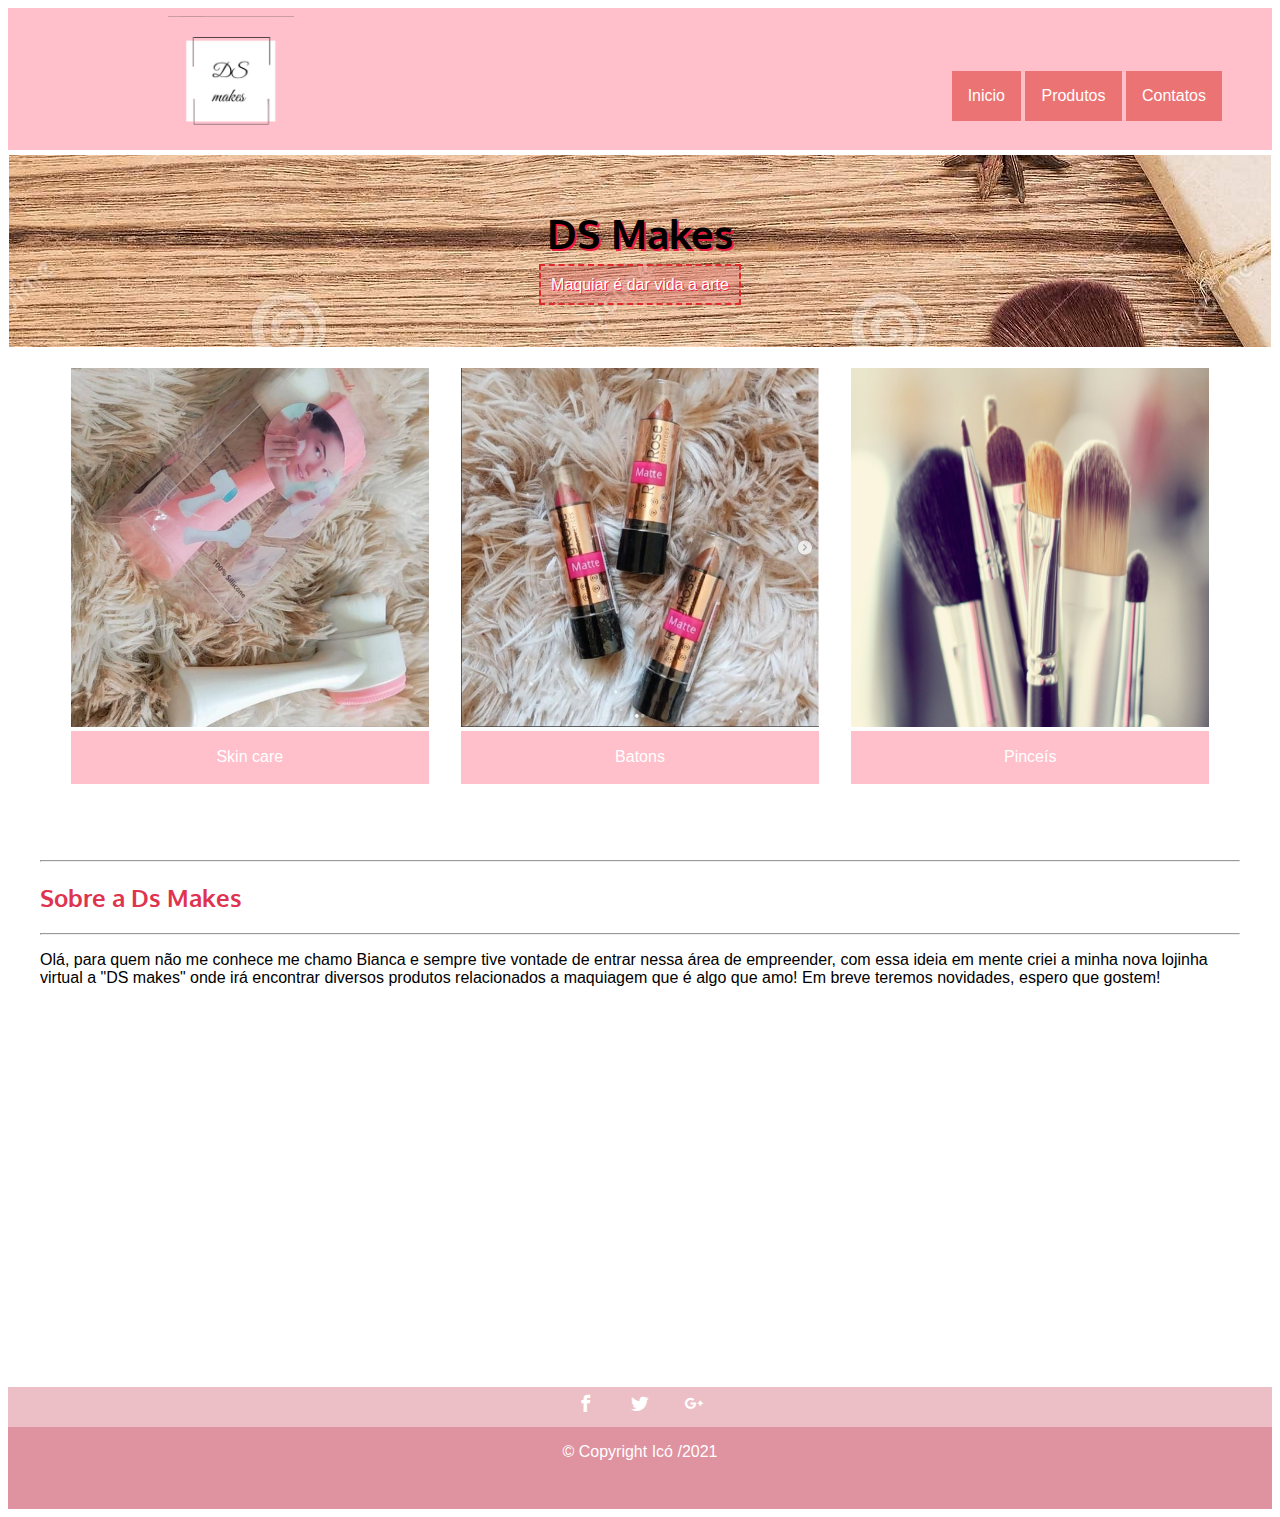
<file: index.html>
<!DOCTYPE html>
<html lang="pt-br">
    <head>
        <meta charset="UTF-8">
        <meta http-equiv="X-UA-Compatible" content="IE=edge">
        <meta name="viewport" content="width=device-width, initial-scale=1.0">
        <link href='http://fonts.googleapis.com/css?family=Oxygen:400,300,700' rel='stylesheet' type='text/css'>
        <link rel="stylesheet" href="icomoon/style.css">
        <link rol="stylesheet" href="CSS/reset.css.css">
        <link rel="stylesheet" href="CSS/stylenew.css">
        <title>DS Makes</title>
    </head>
    <body>
        <header class="top-header clearfix">

            <img src="Imagens/logo.png" alt="logo ds makes" class="top-header-logo">
            <nav class="top-nav">
                <ul>
                    <li><a href="index.html">Inicio</a></li>
                    <li><a href="#">Produtos</a></li>
                    <li><a href="contato.html">Contatos</a></li>
                </ul>
            </nav>

        </header>
            
            <div class="titulo-principal">
                <h1>DS Makes</h1><br>
                <p>Maquiar é dar vida a arte</p>
            </div>

            <section class="produtos clearfix">
                <div class="card">
                    <a href="#"><img src="Imagens/skincare01.png" alt="Mulher segurando produtos de limpeza de pele">
                    <p>Skin care</p></a>
                </div>
                <div class="card">
                    <a href="#"><img src="Imagens/batons02.jpg" alt="Batons">
                    <p>Batons</p></a>
                </div>
                <div class="card">
                    <a href="#"><img src="Imagens/pinceis.png" alt="Pinceís">
                    <p>Pinceís</p></a>
                </div>
            </section>

            <section class="sobre-conteudo">
                <div>
                    <hr>
                    <h2>Sobre a Ds Makes</h2>
                    <hr>
                    <p>Olá, para quem não me conhece me chamo Bianca e sempre tive vontade de entrar nessa área de empreender, com essa ideia em mente criei a minha nova lojinha virtual a "DS makes" onde irá encontrar diversos produtos relacionados a maquiagem que é algo que amo! Em breve teremos novidades, espero que gostem!
                    </p>
                </div>
            </section>
            
            <div class="maps">
                <iframe src="https://www.google.com/maps/embed?pb=!1m18!1m12!1m3!1d3964.957273802661!2d-38.85605133249842!3d-6.399507366805395!2m3!1f0!2f0!3f0!3m2!1i1024!2i768!4f13.1!3m3!1m2!1s0x7a368e6c376498b%3A0x9840b2f599ef263!2sAv.%20Josefa%20Nogueira%20Monteiro%2C%20910%20-%20Rosar%C3%A3o%2C%20Ic%C3%B3%20-%20CE%2C%2063430-000!5e0!3m2!1spt-BR!2sbr!4v1632576175545!5m2!1spt-BR!2sbr" width="100%" height="300" style="border:0;" allowfullscreen="" loading="lazy"></iframe>
            </div>
        
        <footer class="footer">
            <ul class="footer-manushare">
                <li><a href="#" class="icon-facebook"><span class="hidden"> Facebook</span></a></li>
                <li><a href="#" class="icon-twitter"><span class="hidden"> Twitter</span></a></li>
                <li><a href="#" class="icon-google-plus"><span class="hidden"> Google plus</span></a></li>
            </ul>

            <p>&copy; Copyright Icó /2021</p>

        </footer>
    
    </body>

</html>
</file>
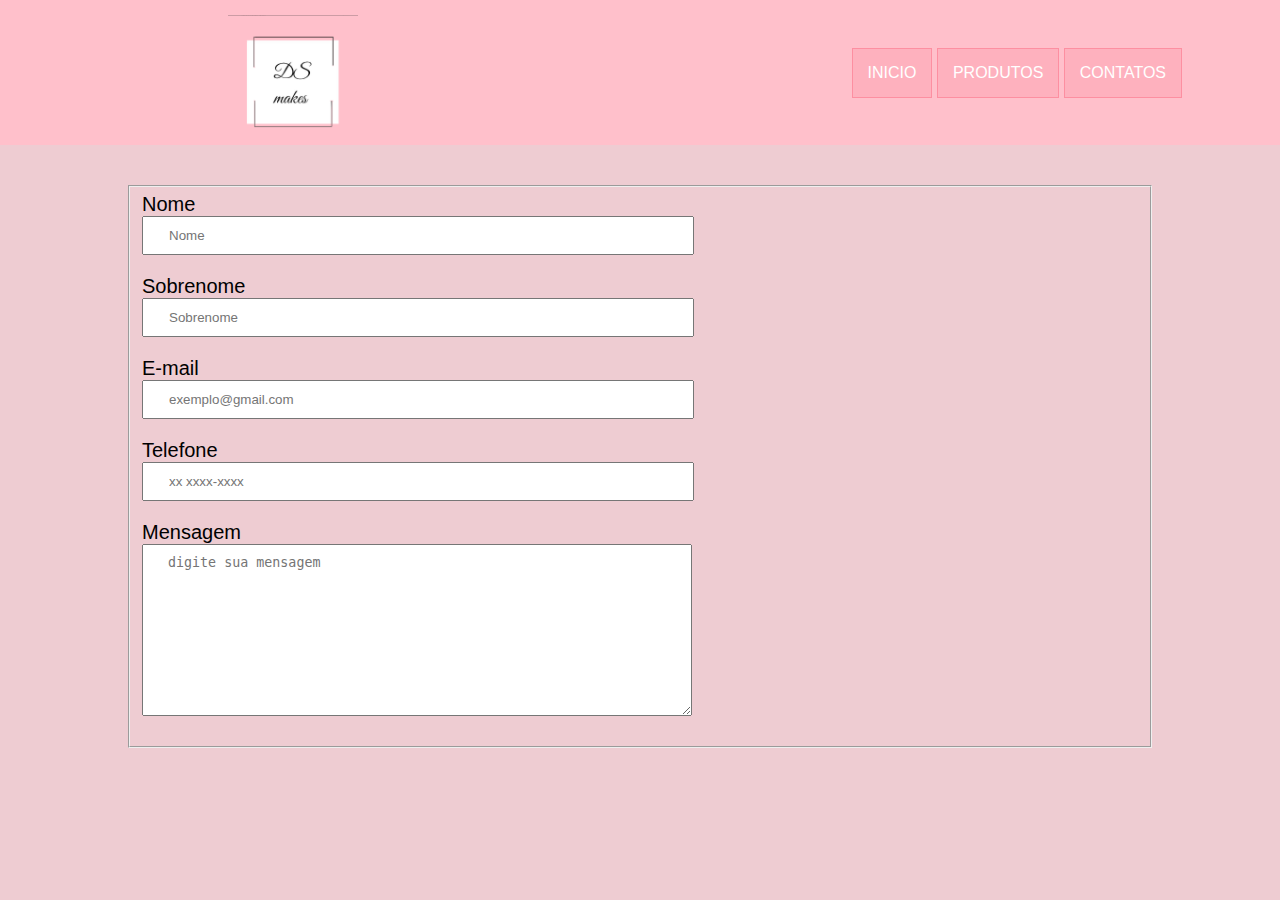
<file: contato.html>
<!DOCTYPE html>
<html lang="pt-br">
<head>
    <meta charset="UTF-8">
    <meta http-equiv="X-UA-Compatible" content="IE=edge">
    <meta name="viewport" content="width=device-width, initial-scale=1.0">
    <link rel="stylesheet" href="CSS/style.css">
    <title>Contato</title>
</head>
<body>

    <header class="principal">
                <nav>
                    <ul>
                        <li><a href="index.html">Inicio</a></li>
                        <li><a href="#">Produtos</a></li>
                        <li><a href="contato.html">Contatos</a></li>
                    </ul>
                </nav>

                <img src="Imagens/logo.png" alt="logo ds makes">

        </header>

       <main>
        <fieldset class="formulario"> 
            <form >
                <label for="nome">Nome</label>
                <input type="text" class="form-input" id="nome" placeholder="Nome" required>

                <label for="sobrenome">Sobrenome</label>
                <input type="text" class="form-input" id="sobrenome" placeholder="Sobrenome" required>

                <label for="email">E-mail</label>
                <input type="email" class="form-input" id="email" placeholder="exemplo@gmail.com" required>

                <label for="telefone">Telefone</label>
                <input type="tel" class="form-input" id="telefone" placeholder="xx xxxx-xxxx" required>

                <label for="text">Mensagem</label>
                <textarea cols="10" rows="10" id="text" class="form-input" placeholder="digite sua mensagem" required></textarea>
        </fieldset>  


           </form>
       </main>
</body>
</html>
</file>
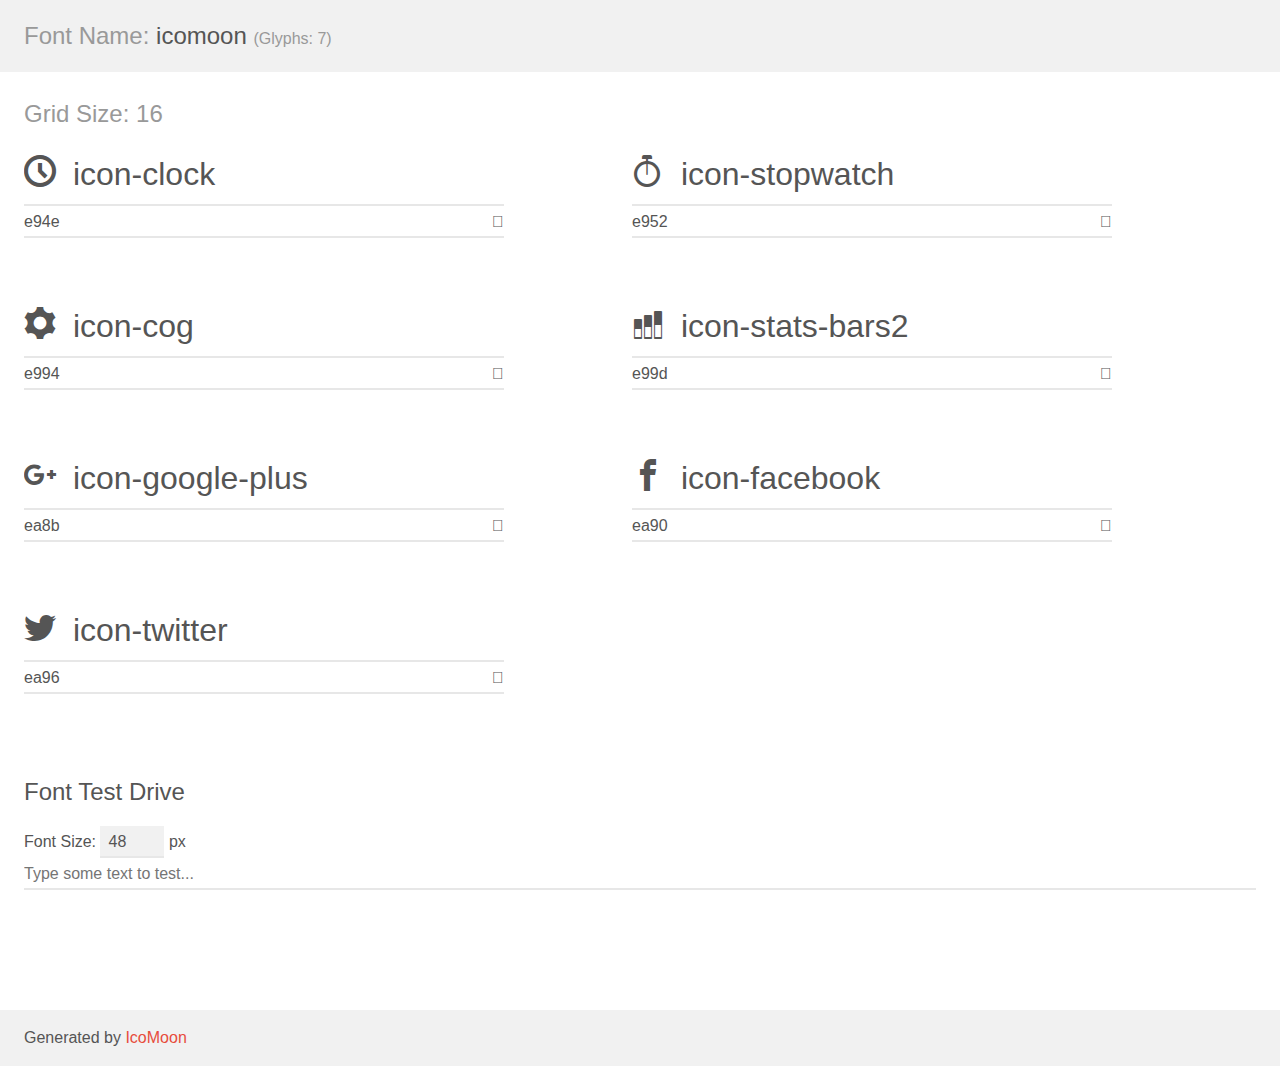
<file: icomoon/demo.html>
<!doctype html>
<html>
<head>
    <meta charset="utf-8">
    <title>IcoMoon Demo</title>
    <meta name="description" content="An Icon Font Generated By IcoMoon.io">
    <meta name="viewport" content="width=device-width, initial-scale=1">
    <link rel="stylesheet" href="demo-files/demo.css">
    <link rel="stylesheet" href="style.css"></head>
<body>
    <div class="bgc1 clearfix">
        <h1 class="mhmm mvm"><span class="fgc1">Font Name:</span> icomoon <small class="fgc1">(Glyphs:&nbsp;7)</small></h1>
    </div>
    <div class="clearfix mhl ptl">
        <h1 class="mvm mtn fgc1">Grid Size: 16</h1>
        <div class="glyph fs1">
            <div class="clearfix bshadow0 pbs">
                <span class="icon-clock"></span>
                <span class="mls"> icon-clock</span>
            </div>
            <fieldset class="fs0 size1of1 clearfix hidden-false">
                <input type="text" readonly value="e94e" class="unit size1of2" />
                <input type="text" maxlength="1" readonly value="&#xe94e;" class="unitRight size1of2 talign-right" />
            </fieldset>
            <div class="fs0 bshadow0 clearfix hidden-true">
                <span class="unit pvs fgc1">liga: </span>
                <input type="text" readonly value="clock, time2" class="liga unitRight" />
            </div>
        </div>
        <div class="glyph fs1">
            <div class="clearfix bshadow0 pbs">
                <span class="icon-stopwatch"></span>
                <span class="mls"> icon-stopwatch</span>
            </div>
            <fieldset class="fs0 size1of1 clearfix hidden-false">
                <input type="text" readonly value="e952" class="unit size1of2" />
                <input type="text" maxlength="1" readonly value="&#xe952;" class="unitRight size1of2 talign-right" />
            </fieldset>
            <div class="fs0 bshadow0 clearfix hidden-true">
                <span class="unit pvs fgc1">liga: </span>
                <input type="text" readonly value="stopwatch, time5" class="liga unitRight" />
            </div>
        </div>
        <div class="glyph fs1">
            <div class="clearfix bshadow0 pbs">
                <span class="icon-cog"></span>
                <span class="mls"> icon-cog</span>
            </div>
            <fieldset class="fs0 size1of1 clearfix hidden-false">
                <input type="text" readonly value="e994" class="unit size1of2" />
                <input type="text" maxlength="1" readonly value="&#xe994;" class="unitRight size1of2 talign-right" />
            </fieldset>
            <div class="fs0 bshadow0 clearfix hidden-true">
                <span class="unit pvs fgc1">liga: </span>
                <input type="text" readonly value="cog, gear" class="liga unitRight" />
            </div>
        </div>
        <div class="glyph fs1">
            <div class="clearfix bshadow0 pbs">
                <span class="icon-stats-bars2"></span>
                <span class="mls"> icon-stats-bars2</span>
            </div>
            <fieldset class="fs0 size1of1 clearfix hidden-false">
                <input type="text" readonly value="e99d" class="unit size1of2" />
                <input type="text" maxlength="1" readonly value="&#xe99d;" class="unitRight size1of2 talign-right" />
            </fieldset>
            <div class="fs0 bshadow0 clearfix hidden-true">
                <span class="unit pvs fgc1">liga: </span>
                <input type="text" readonly value="stats-bars2, stats4" class="liga unitRight" />
            </div>
        </div>
        <div class="glyph fs1">
            <div class="clearfix bshadow0 pbs">
                <span class="icon-google-plus"></span>
                <span class="mls"> icon-google-plus</span>
            </div>
            <fieldset class="fs0 size1of1 clearfix hidden-false">
                <input type="text" readonly value="ea8b" class="unit size1of2" />
                <input type="text" maxlength="1" readonly value="&#xea8b;" class="unitRight size1of2 talign-right" />
            </fieldset>
            <div class="fs0 bshadow0 clearfix hidden-true">
                <span class="unit pvs fgc1">liga: </span>
                <input type="text" readonly value="google-plus, brand5" class="liga unitRight" />
            </div>
        </div>
        <div class="glyph fs1">
            <div class="clearfix bshadow0 pbs">
                <span class="icon-facebook"></span>
                <span class="mls"> icon-facebook</span>
            </div>
            <fieldset class="fs0 size1of1 clearfix hidden-false">
                <input type="text" readonly value="ea90" class="unit size1of2" />
                <input type="text" maxlength="1" readonly value="&#xea90;" class="unitRight size1of2 talign-right" />
            </fieldset>
            <div class="fs0 bshadow0 clearfix hidden-true">
                <span class="unit pvs fgc1">liga: </span>
                <input type="text" readonly value="facebook, brand10" class="liga unitRight" />
            </div>
        </div>
        <div class="glyph fs1">
            <div class="clearfix bshadow0 pbs">
                <span class="icon-twitter"></span>
                <span class="mls"> icon-twitter</span>
            </div>
            <fieldset class="fs0 size1of1 clearfix hidden-false">
                <input type="text" readonly value="ea96" class="unit size1of2" />
                <input type="text" maxlength="1" readonly value="&#xea96;" class="unitRight size1of2 talign-right" />
            </fieldset>
            <div class="fs0 bshadow0 clearfix hidden-true">
                <span class="unit pvs fgc1">liga: </span>
                <input type="text" readonly value="twitter, brand16" class="liga unitRight" />
            </div>
        </div>
    </div>

    <!--[if gt IE 8]><!-->
    <div class="mhl clearfix mbl">
        <h1>Font Test Drive</h1>
        <label>
            Font Size: <input id="fontSize" type="number" class="textbox0 mbm"
            min="8" value="48" />
            px
        </label>
        <input id="testText" type="text" class="phl size1of1 mvl"
        placeholder="Type some text to test..." value=""/>
        <div id="testDrive" class="icon-" style="font-family: icomoon">&nbsp;
        </div>
    </div>
    <!--<![endif]-->
    <div class="bgc1 clearfix">
        <p class="mhl">Generated by <a href="https://icomoon.io/app">IcoMoon</a></p>
    </div>

    <script src="demo-files/demo.js"></script>
</body>
</html>
</file>
<file: icomoon/style.css>
@font-face {
  font-family: 'icomoon';
  src:  url('fonts/icomoon.eot?ssrzry');
  src:  url('fonts/icomoon.eot?ssrzry#iefix') format('embedded-opentype'),
    url('fonts/icomoon.ttf?ssrzry') format('truetype'),
    url('fonts/icomoon.woff?ssrzry') format('woff'),
    url('fonts/icomoon.svg?ssrzry#icomoon') format('svg');
  font-weight: normal;
  font-style: normal;
  font-display: block;
}

[class^="icon-"], [class*=" icon-"] {
  /* use !important to prevent issues with browser extensions that change fonts */
  font-family: 'icomoon' !important;
  speak: never;
  font-style: normal;
  font-weight: normal;
  font-variant: normal;
  text-transform: none;
  line-height: 1;

  /* Better Font Rendering =========== */
  -webkit-font-smoothing: antialiased;
  -moz-osx-font-smoothing: grayscale;
}

.icon-clock:before {
  content: "\e94e";
}
.icon-stopwatch:before {
  content: "\e952";
}
.icon-cog:before {
  content: "\e994";
}
.icon-stats-bars2:before {
  content: "\e99d";
}
.icon-google-plus:before {
  content: "\ea8b";
}
.icon-facebook:before {
  content: "\ea90";
}
.icon-twitter:before {
  content: "\ea96";
}
</file>
<file: CSS/stylenew.css>
@charset "UTF-'8";

html {
    font-family: sans-serif;
}

h1, h2, h3, h4, h5, h6 {
    font-family: "oxygen";
}

.top-header {
    text-align: center;
}

.clearfix::after {
    content: ' ';
    display: block;
    clear: both;
}

.top-header-logo {
    margin: .5em;
    width: 30%;
    height: 30%;
}

.top-nav {
    text-align: center;
    background: rgb(218, 146, 158);
}

.top-nav ul {
    margin: 0;
    padding: 0;
    list-style: none;
}

.top-nav a, .card a {
    color: white;
    text-decoration: none;
    padding: 1em;
    display: block;
}

.top-nav a:hover {
    background: rgb(180, 46, 69);
    transition: all .4s;
}

.titulo-principal {
    text-align: center;
    background: white;
    margin: 1.50em;   
}

.titulo-principal h1 {
    text-shadow: 2px 2px rgb(235, 25, 60) ;
}

.titulo-principal p {
    display: inline;
    padding: .625em;
    background: rgba(224, 115, 115, 0.4);
    color: rgb(255, 255, 255);
    border: 2px dashed rgb(219, 40, 40);
    text-shadow: 1px 1px rgb(235, 25, 60);
}

.titulo-principal p:hover, .card:hover {
    background: rgb(247, 137, 137);
    transition: all .4s;
}

.produtos {
    text-align: center;
    margin: auto;
}

.card {
    margin-bottom: 1.25em;
}

.card img {
    width: 326px;
    height: 326px;
}

.card p {
    background: pink;
    padding: 1.1em;
    margin: 0;
}

.sobre-conteudo {
    padding: 2em;
}

.sobre-conteudo h2 {
    color: rgb(223, 52, 80);
}

.maps {
    text-align: center;
    padding: 1em;
}

.hidden {
    width: 0;
    height: 0;
    overflow: hidden;
    opacity: 0;
    display: block;
}

.footer {
    background: rgb(223, 146, 159);
    color: white;
    text-align: center;
    padding-bottom: 2em;
}

.footer-manushare {
    background: rgb(236, 191, 198);
    padding: 0.5em;
}

.footer li {
    display: inline-block;
    margin: 0 1em;
}

.footer a {
    font-size: 1.1em;
    color: white;
    text-decoration: none;
}

@media screen and (min-width: 48.75em) {
    
    .top-header {
        background: pink;
    }
    
    .top-header-logo {
        float: left;
        width: 10%;
        height: 10%;
        margin-left: 10em;
    }

    .top-nav {
        background: transparent;
        float: right;
        margin-top: 1.5625em;
        margin-right: 3.125em;
        padding-top: 2.375em;
    }

    .top-nav ul {
        margin: 0;
        padding: 0;
    }

    .top-nav li {
        display: inline-block;
        background: rgb(236, 115, 115);
    }

    .top-nav a {
        color: rgb(255, 255, 255);
    }

    .top-nav a:hover {
        background: rgb(206, 62, 62);
    }


    .produtos {
        display: flex;
        justify-content: center;
    }

    .card img {
        width: 308px;
        height: 308px;
    }

}

@media screen and (min-width: 62.5em) {
    .titulo-principal {
        background: rgb(231, 175, 175);
        height: 10em;
        padding: 1em;
        background-position: center bottom;
        margin: 5px 1px;
    }

}

@media screen and (min-width: 74em) {
    .titulo-principal {
        background: rgb(231, 175, 175) url(../Imagens/banner.jpg);
        padding: 1em 1em 1em;
        background-position: center top;
        margin: 5px 1px ;
    }

    .titulo-principal h1  {
        font-size: 40px;
        padding: 10px 0 0;
        margin-bottom: 0;
    }

    .titulo-principal p {
        margin: 0;
    }

    .card img {
        width: 22.39em;
        height: 22.39em;
    }
}
</file>
<file: CSS/style.css>
body {
    font-family: Arial, Helvetica, sans-serif;
    margin: 0;
    padding: 0;
    background-color: rgb(238, 204, 210);
}

.principal {
    background: pink;
    width: auto;
    padding: 0 3em;
    display: flex;
    justify-content: space-between;
    flex-direction: row-reverse;
}

.principal img {
    height: 130px;
    padding-top: 15px;
    margin: 0 0 0 180px;
}

.principal ul {
    text-align: right;
    margin: 0px 50px 0px 0;
    padding: 48px 0 0 0;
    float: right;
}

.principal li {
    list-style: none;
    display: inline-block;
}

.principal a {
    text-decoration: none;
    border: 1px solid rgb(253, 143, 161);
    padding: 15px;
    color: white;
    display: block;
    text-transform: uppercase;
    background-color: rgb(253, 143, 161, 0.3);
}

.principal a:hover {
    background-color: rgb(243, 52, 84);
    transition: all 1s;
}

.titulo-principal {
    background-image: url(../Imagens/banner.jpg);
    height: 400px;
    text-align: center;
    padding: auto;
    margin: auto;
}

.titulo-principal h1 {
    padding: 150px 0 0 0;
    color: black;
    text-shadow: 3px 3px 2px rgb(241, 61, 91);
    font-size: 50px;
    margin: 2px;
}

.titulo-principal p {
    border: 1px solid black;
    background-color: rgba(0, 0, 0, 0.74);
    padding: 10px;
    color: rgb(241, 61, 91);
    display: inline;
    border-bottom: 2px dashed rgb(241, 61, 91);
    cursor: pointer;
}

.titulo-principal p:hover {
    background-color: black;
    transition: all 1s;
}

.produtos {
    text-align: center;
    color: rgb(12, 1, 1);
    margin: 10px 0 20px 0;
    background-color: white;
    display: flex;
    width: 100%;
    justify-content: space-between;
}

.produtos p {
    background-color: rgb(241, 61, 91);
    margin: 0;
    padding: 15px;
    color: white;
}

main {
    width: 80%;
    margin: auto;
}

.card {
    width: 29%;
    box-sizing: border-box;
    margin: 10px;
    display: inline-block;
}

.card a {
    display: block;
    margin: 10px;
    position: relative;
    text-decoration: none;
}

.card a::before {
    content: '';
    position: absolute;
    top: 0;
    left: 0;
    width: 100%;
    height: 100%;
    background: transparent;
    transition: all .5s;
}

.card a:hover::before {
    background: rgb(0, 0, 0, .5);
}

.card a::after {
    opacity: 0;
}

.card a:hover:after {
    content: ' Veja ';
    display: block;
    position: absolute;
    border: 3px solid white;
    color: white;
    top: 50%;
    left: 50%;
    padding: 10px 20px;
    transform: translate(-50%, -50%);
    opacity: 1;
}

.card img {
    width: 250px;
    height: 250px;
}

.conteudo {
    background-color: white;
    padding: 20px;
    margin: 0 0 20px 0;
}

.maps {
    margin: 10px 0 20px 0;   
}

/* Pagina de contato  */

.formulario {
    margin: 40px 0;
}

.formulario label {
    font-size: 20px;
    margin: 0 0 10px;
}

.form-input {
    display: block;
    margin: 0 0 20px;
    width: 50%;
    padding: 10px 25px;
}

.rodape {
    background-color: rgb(240, 78, 105);
    padding: 20px;
    text-align: center;
    color: black;
    text-shadow: 1.5px 1.5px 1.5px rgb(247, 247, 247);
    margin: 2px;
}

@media screen and (max-width: 700px) {

    .principal img {
        opacity: 0;
    }

    .principal nav {
        margin: 0;
        padding: 0;
    }

    .principal ul {
        display: flex;
    }
    

    .principal li {
        margin: 5px;
        text-align: center;
    }

    .produtos {
        flex-direction: column;
    }
    
}
</file>
<file: icomoon/demo-files/demo.css>
body {
  padding: 0;
  margin: 0;
  font-family: sans-serif;
  font-size: 1em;
  line-height: 1.5;
  color: #555;
  background: #fff;
}
h1 {
  font-size: 1.5em;
  font-weight: normal;
}
small {
  font-size: .66666667em;
}
a {
  color: #e74c3c;
  text-decoration: none;
}
a:hover, a:focus {
  box-shadow: 0 1px #e74c3c;
}
.bshadow0, input {
  box-shadow: inset 0 -2px #e7e7e7;
}
input:hover {
  box-shadow: inset 0 -2px #ccc;
}
input, fieldset {
  font-family: sans-serif;
  font-size: 1em;
  margin: 0;
  padding: 0;
  border: 0;
}
input {
  color: inherit;
  line-height: 1.5;
  height: 1.5em;
  padding: .25em 0;
}
input:focus {
  outline: none;
  box-shadow: inset 0 -2px #449fdb;
}
.glyph {
  font-size: 16px;
  width: 15em;
  padding-bottom: 1em;
  margin-right: 4em;
  margin-bottom: 1em;
  float: left;
  overflow: hidden;
}
.liga {
  width: 80%;
  width: calc(100% - 2.5em);
}
.talign-right {
  text-align: right;
}
.talign-center {
  text-align: center;
}
.bgc1 {
  background: #f1f1f1;
}
.fgc1 {
  color: #999;
}
.fgc0 {
  color: #000;
}
p {
  margin-top: 1em;
  margin-bottom: 1em;
}
.mvm {
  margin-top: .75em;
  margin-bottom: .75em;
}
.mtn {
  margin-top: 0;
}
.mtl, .mal {
  margin-top: 1.5em;
}
.mbl, .mal {
  margin-bottom: 1.5em;
}
.mal, .mhl {
  margin-left: 1.5em;
  margin-right: 1.5em;
}
.mhmm {
  margin-left: 1em;
  margin-right: 1em;
}
.mls {
  margin-left: .25em;
}
.ptl {
  padding-top: 1.5em;
}
.pbs, .pvs {
  padding-bottom: .25em;
}
.pvs, .pts {
  padding-top: .25em;
}
.unit {
  float: left;
}
.unitRight {
  float: right;
}
.size1of2 {
  width: 50%;
}
.size1of1 {
  width: 100%;
}
.clearfix:before, .clearfix:after {
  content: " ";
  display: table;
}
.clearfix:after {
  clear: both;
}
.hidden-true {
  display: none;
}
.textbox0 {
  width: 3em;
  background: #f1f1f1;
  padding: .25em .5em;
  line-height: 1.5;
  height: 1.5em;
}
#testDrive {
  display: block;
  padding-top: 24px;
  line-height: 1.5;
}
.fs0 {
  font-size: 16px;
}
.fs1 {
  font-size: 32px;
}
</file>
